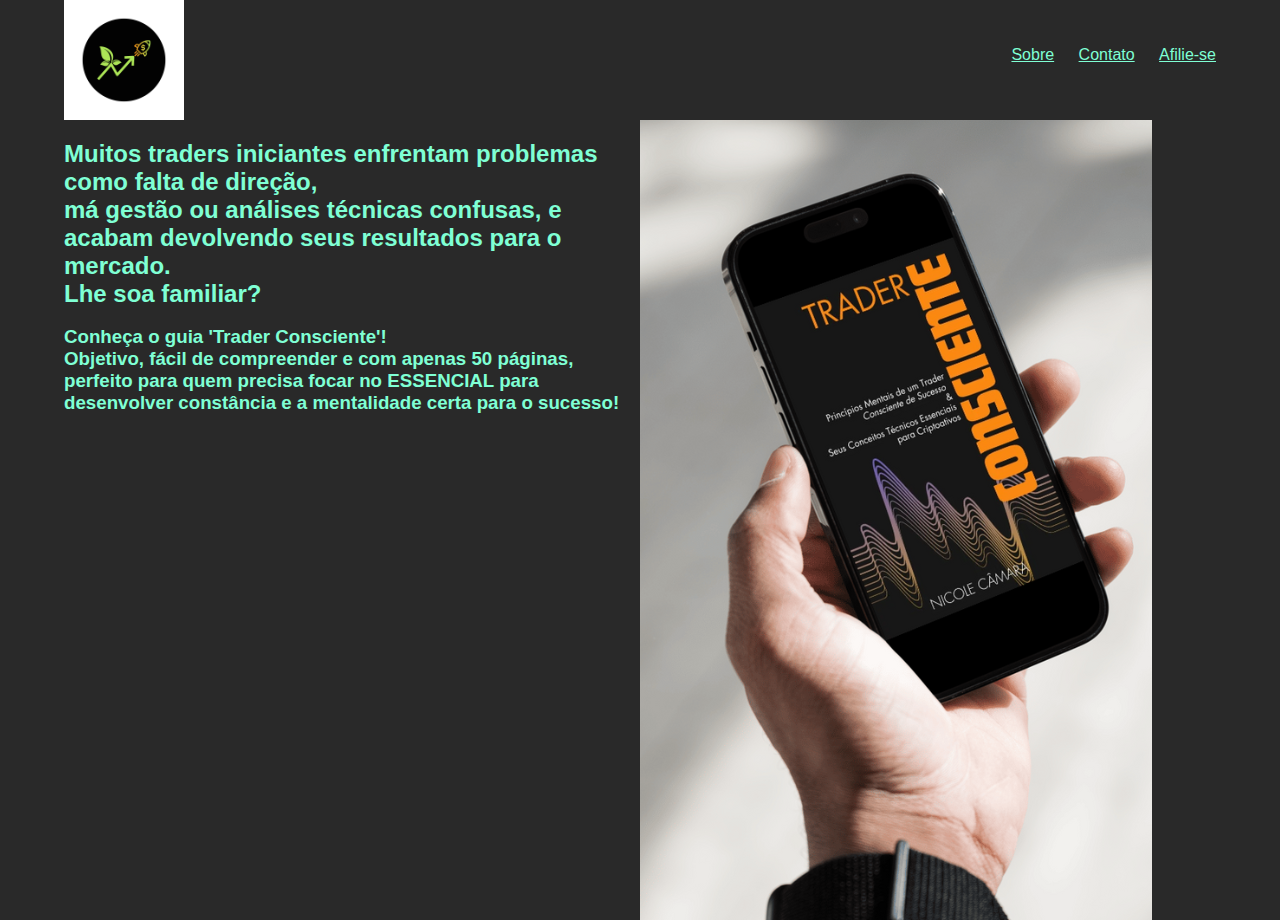
<file: traderconsciente/index.html/index.html>
<html>
    <head>  
        <link href="style.css" rel="stylesheet">
    </head>


        <body>
            <div class="cabecalho">
               <div id="imglogo"> <img src="./imagens.png/logotc.png" id= "logo" alt="erro" > </div> 
                <!--TROCAR LOGO POR VETOR-->

                <div id="menusuperior"> 
                    <ul>
                        <li><a href=""> Sobre </a></li>
                        <li><a href=""> Contato </a></li> 
                        <li><a href=""> Afilie-se </a></li>
                    </ul>
                </div>
            </div>

            <div class="produto">
                <div id="promessa">
                     <h2><p>Muitos traders iniciantes enfrentam problemas como falta de direção,<br>
                     má gestão ou análises técnicas confusas, e acabam devolvendo seus resultados para o mercado.<br>
                     Lhe soa familiar?</p></h2>
                     <br>
                     <h3> Conheça o guia 'Trader Consciente'! <br>
                         Objetivo, fácil de compreender e com apenas 50 páginas, <br>
                         perfeito para quem precisa focar no ESSENCIAL para <br>
                        desenvolver constância e a mentalidade certa para o sucesso!</h3>
                </div>
            <div id="phonemockup">
                    <img onmouseenter="openebook()" src="./imagens.png/coveronphone.png" id="coveronphone" alt="erro"></div>
            </div>

            <script src="index.js"></script>
            
        </body>
</file>
<file: traderconsciente/index.html/style.css>
*{
    margin: 0px;
    font-family:'Lucida Sans', 'Lucida Sans Regular', 'Lucida Grande', 'Lucida Sans Unicode', Geneva, Verdana, sans-serif;
    background-color: #292929;
    color: aquamarine;
}

body {
    margin-left: 5%;
    margin-right: 5%;
}

#logo {
    width: 120px;
    height: 120px;
}

.cabecalho {
    display: grid;
    grid-auto-flow: column;
    grid-auto-columns: 1fr;
}

#menusuperior ul {
    list-style-type: none;
    margin: 0;
    padding: 0;
}

#menusuperior li {
    display: inline-block;
    margin-left: 20px;
}

#menusuperior {
    text-align: right;
    margin-top: 8%;
}

a {
    color: aquamarine;
}

.produto{
    display: grid;
    grid-auto-flow: column;
    grid-auto-columns: 1fr;
}

#promessa{
    margin-top: 20px;
    text-align: left;
}
</file>
